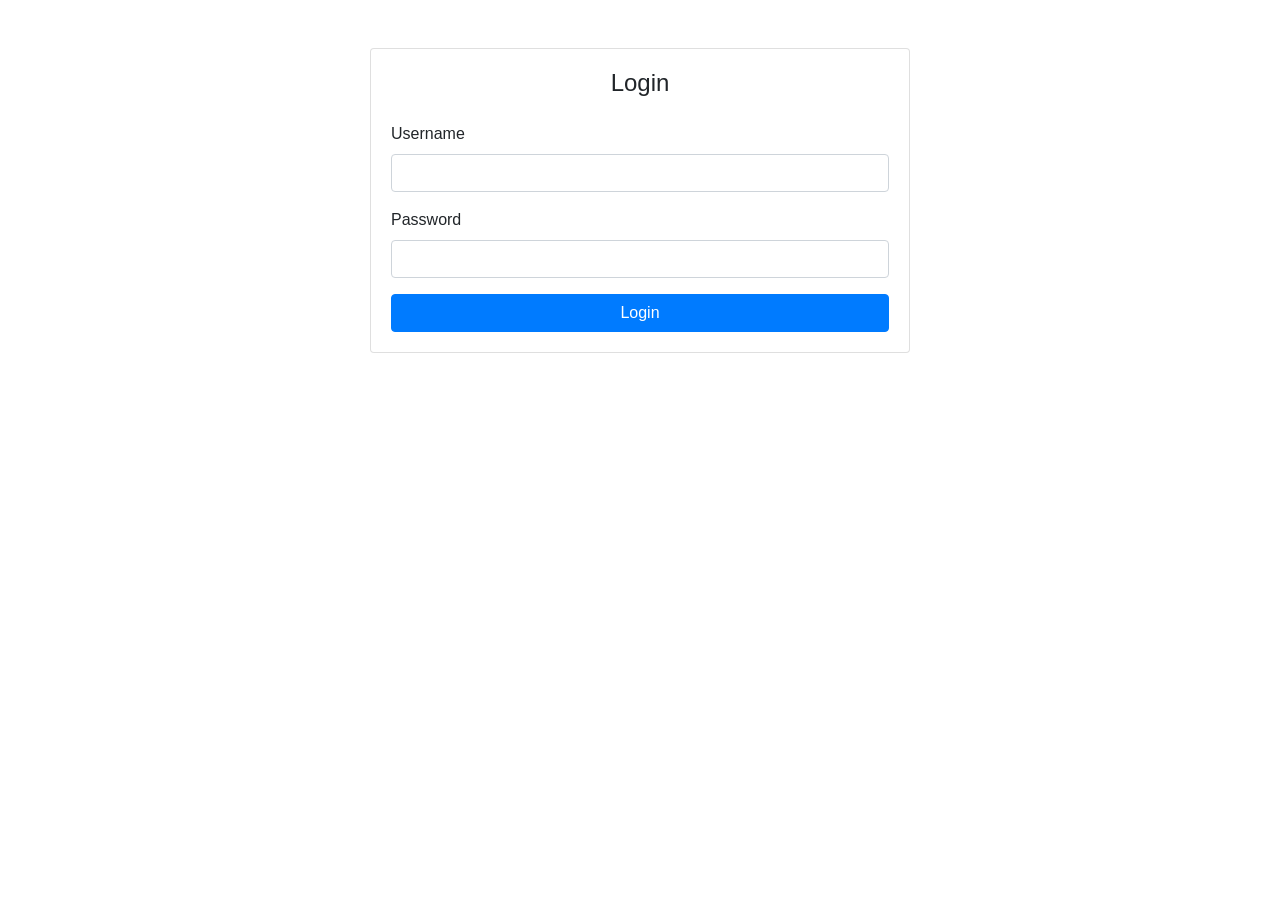
<file: login.html>
<!DOCTYPE html>
<html lang="en">
<head>
    <meta charset="UTF-8">
    <meta name="viewport" content="width=device-width, initial-scale=1.0">
    <title>Login - Desa Sumberjaya</title>
    
    <link rel="stylesheet" href="css/style.css">
    <link href="https://stackpath.bootstrapcdn.com/bootstrap/4.5.2/css/bootstrap.min.css" rel="stylesheet">
</head>
<body>
    <div class="container">
        <div class="row justify-content-center">
            <div class="col-md-6">
                <div class="card my-5">
                    <div class="card-body">
                        <h4 class="card-title text-center mb-4">Login</h4>
                        <form action="login_process.php" method="post">
                            <div class="form-group">
                                <label for="username">Username</label>
                                <input type="text" class="form-control" id="username" name="username" required>
                            </div>
                            <div class="form-group">
                                <label for="password">Password</label>
                                <input type="password" class="form-control" id="password" name="password" required>
                            </div>
                            <button type="submit" class="btn btn-primary btn-block">Login</button>
                        </form>
                    </div>
                </div>
            </div>
        </div>
    </div>
    <script src="https://code.jquery.com/jquery-3.5.1.slim.min.js"></script>
    <script src="https://cdn.jsdelivr.net/npm/@popperjs/core@2.11.6/dist/umd/popper.min.js"></script>
    <script src="https://stackpath.bootstrapcdn.com/bootstrap/4.5.2/js/bootstrap.min.js"></script>
</body>
</html>
</file>
<file: css/style.css>
.bg {
    position: absolute;
    z-index: -22;
    top: 0;
    left: 0;
    
}

.navbar {
    background-color: red;
    position: sticky;
    top: 0;
    left: 0;
    z-index: 9;
}
</file>
